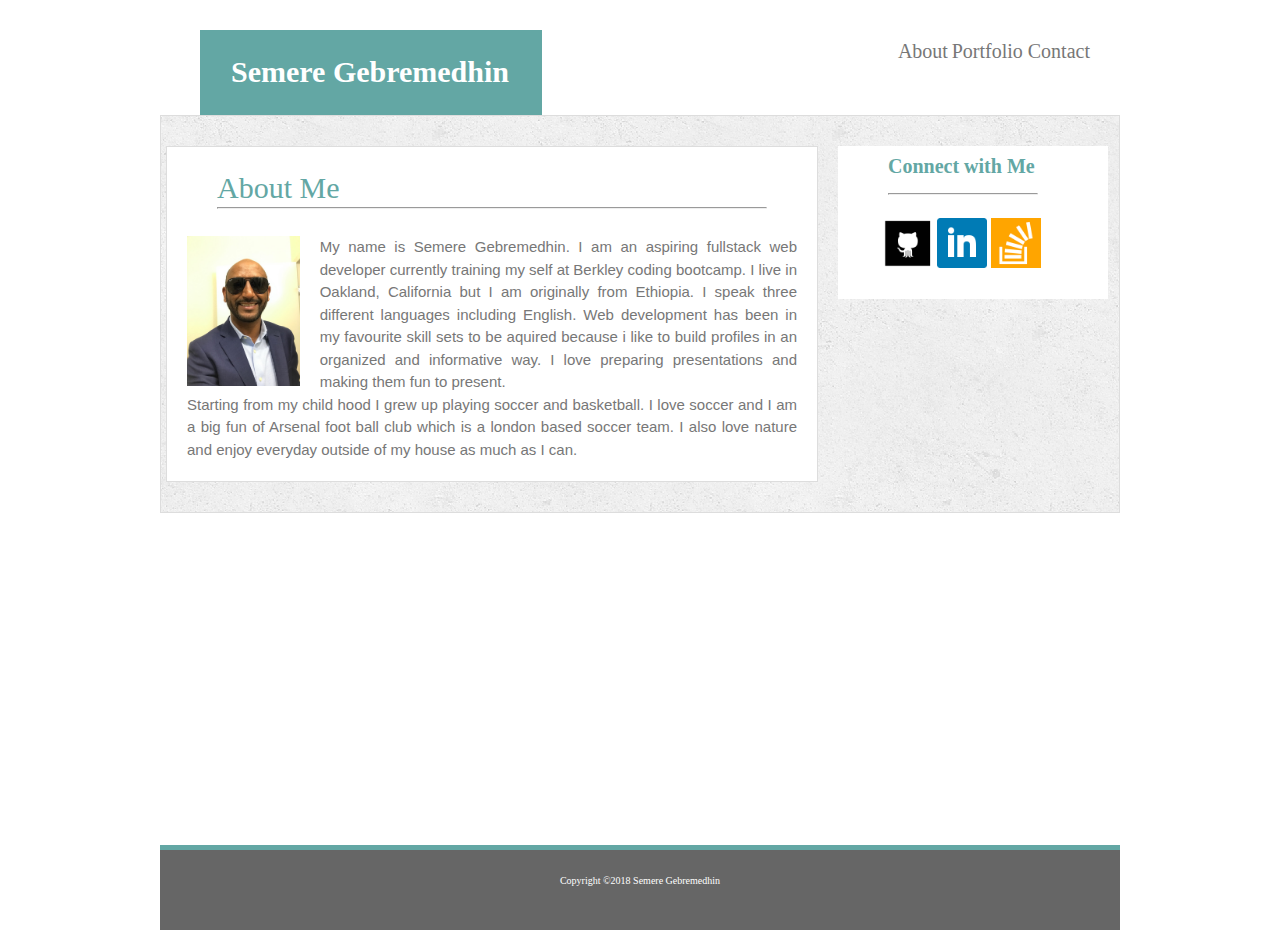
<file: index.html>
<!DOCTYPE html>
<html>

<head>
    <meta charset="utf-8" />
    <meta http-equiv="X-UA-Compatible" content="IE=edge">
    <title>Semere's Portfolio</title>
    <meta name="viewport" content="width=device-width, initial-scale=1">
    <link rel="stylesheet" type="text/css" media="screen" href="assets/css/reset.css"/>
    <link rel="stylesheet" type="text/css" media="screen" href="assets/css/style.css"/>

</head>

<body>
    <div class="big_wrapper">
        <header>
            <nav>
                <ul>
                    <li>
                        <a href="index.html" target="_blank">About</a>
                    </li>
                    <li>
                        <a href="portfolio.html" target="_blank">Portfolio </a>
                    </li>
                    <li>
                        <a href="contact.html" target="_blank">Contact</a>
                    </li>
                </ul>
            </nav>
            <h1>Semere Gebremedhin</h1>
        </header>

        <div class="wrapper">
            <div class="main-content">
                <h2>About Me</h2>
                <hr class="line">
                <div class="inside-content">
                    <p>
                        <img id="my-image" src="assets/images/seme.jpg" height="250px" alt="Semere's picture">

                    </p>
                    <p class="description"> My name is Semere Gebremedhin. I am an aspiring fullstack web developer currently training my self at
                        Berkley coding bootcamp. I live in Oakland, California but I am originally from Ethiopia. I speak
                        three different languages including English. Web development has been in my favourite skill sets
                        to be aquired because i like to build profiles in an organized and informative way. I love preparing
                        presentations and making them fun to present.
                    </p>
                    <p class="para2">
                        Starting from my child hood I grew up playing soccer and basketball. I love soccer and I am a big fun of Arsenal foot ball
                        club which is a london based soccer team. I also love nature and enjoy everyday outside of my house
                        as much as I can.
                    </p>
                </div>
            </div>
            <div class="aside">
                <P class="connect">Connect with Me</P>
                <hr class="line-i">
                <div class="icons">
                    <a href="https://github.com/semegoita" target="_blank">
                        <img width="50px" height="50px" class="github" src="assets/images/github.png" alt="github-logo">
                    </a>
                    <a href="https://www.linkedin.com/feed/?trk=hb_signin" target="_blank">
                        <img width="50px" height="50px" class="linkedin" src="assets/images/linkedin.png" alt="linkedin-logo">
                    </a>
                    <a href="https://stackoverflow.com/users/9219258/semegoita" target="_blank">
                        <img width="50px" height="50px" class="stack" src="assets/images/stackoverflow.png" alt="stackoverflow-logo">
                    </a>
                </div>

            </div>
        </div>
        <footer class="footer">
            Copyright &copy;2018 Semere Gebremedhin
        </footer>
    </div>
    </div>
</body>

</html>
</file>
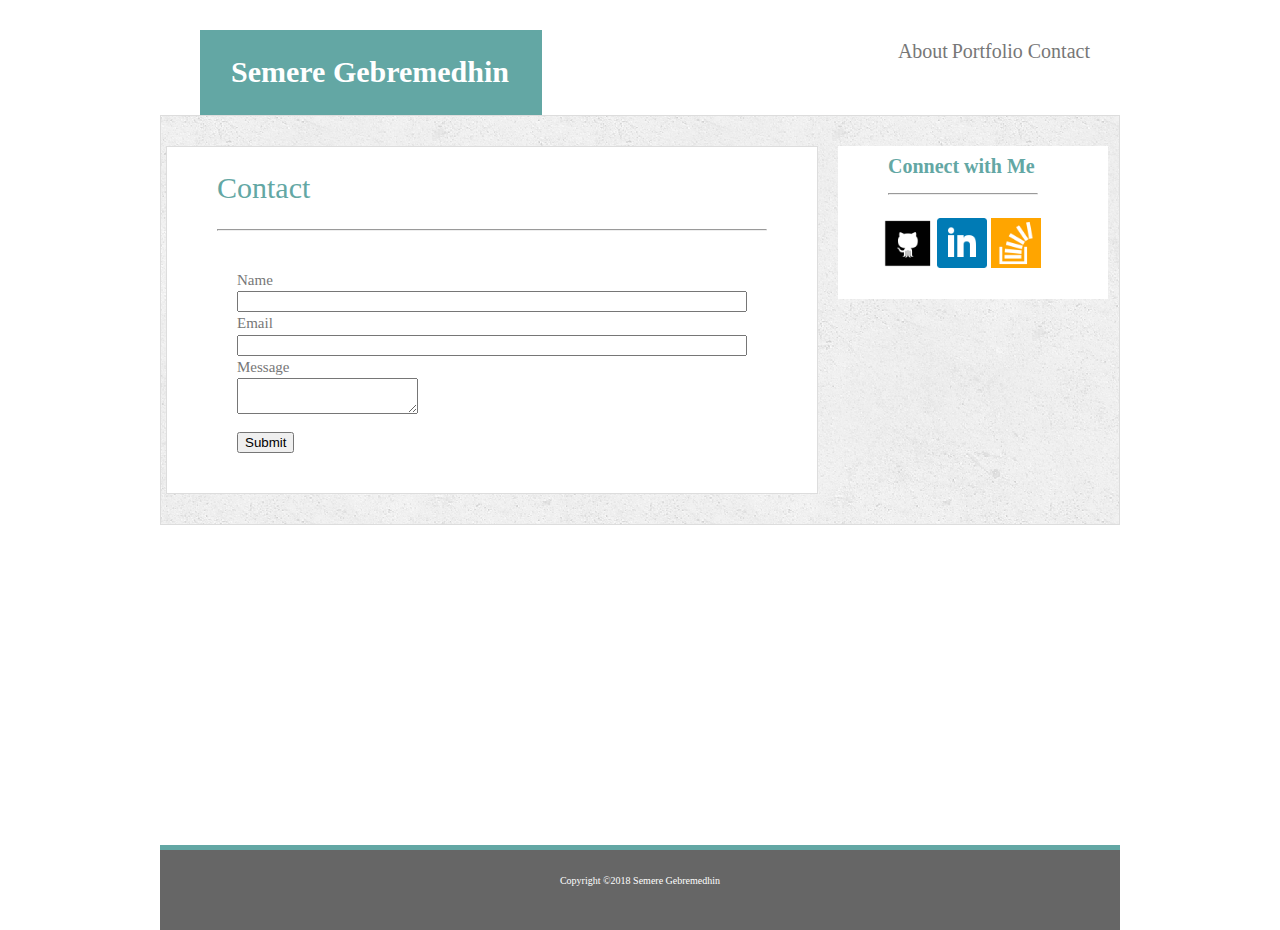
<file: contact.html>
<!DOCTYPE html>
<html>

<head>
    <meta charset="utf-8" />
    <meta http-equiv="X-UA-Compatible" content="IE=edge">
    <title>Semere's Portfolio</title>
    <meta name="viewport" content="width=device-width, initial-scale=1">
    <link rel="stylesheet" type="text/css" media="screen" href="assets/css/reset.css"/>
    <link rel="stylesheet" type="text/css" media="screen" href="assets/css/style.css" />
</head>

<body>
    <div class="big_wrapper">
        <header>
            <nav>
                <ul>
                    <li>
                        <a href="index.html" target="_blank">About</a>
                    </li>
                    <li>
                        <a href="portfolio.html" target="_blank">Portfolio </a>
                    </li>
                    <li>
                        <a href="contact.html" target="_blank">Contact</a>
                    </li>
                </ul>
            </nav>
            <h1>Semere Gebremedhin</h1>
        </header>

        <div class="wrapper">
            <div class="main-content">
                <h2>Contact</h2>
                <br>
                <hr class="line">
                <div class="form">
                    <form action="form-submit.php" method="GET">
                        <!--<div class="name"> Name</div>-->
                        <div class="label">Name</div>
                        <div class="row">
                            <input type="text" name="Full-name">
                        </div>
                        <div class="label">Email</div>  
                        <div class="row">
                            <input type="text" name="email">
                        </div>

                         <div class="label">Message</div> 

                        <div class="textarea">
                            <textarea name="message"></textarea>
                        </div>
                        <div class="submit">
                            <input type="submit">
                        </div>
                </div>
            </div>
            <div class="aside">
                <P class="connect">Connect with Me</P>
                <hr class="line-i">
                <div class="icons">
                    <a href="https://github.com/semegoita" target="_blank">
                        <img width="50px" height="50px" class="github" src="assets/images/github.png" alt="github-logo">
                    </a>
                    <a href="https://www.linkedin.com/feed/?trk=hb_signin" target="_blank">
                        <img width="50px" height="50px" class="linkedin" src="assets/images/linkedin.png" alt="linkedin-logo">
                    </a>
                    <a href="https://stackoverflow.com/users/9219258/semegoita" target="_blank">
                        <img width="50px" height="50px" class="stack" src="assets/images/stackoverflow.png" alt="stackoverflow-logo">
                    </a>
                </div>

            </div>
        </div>
        <footer class="footer">
            Copyright &copy;2018 Semere Gebremedhin
        </footer>
    </div>
</body>

</html>
</file>
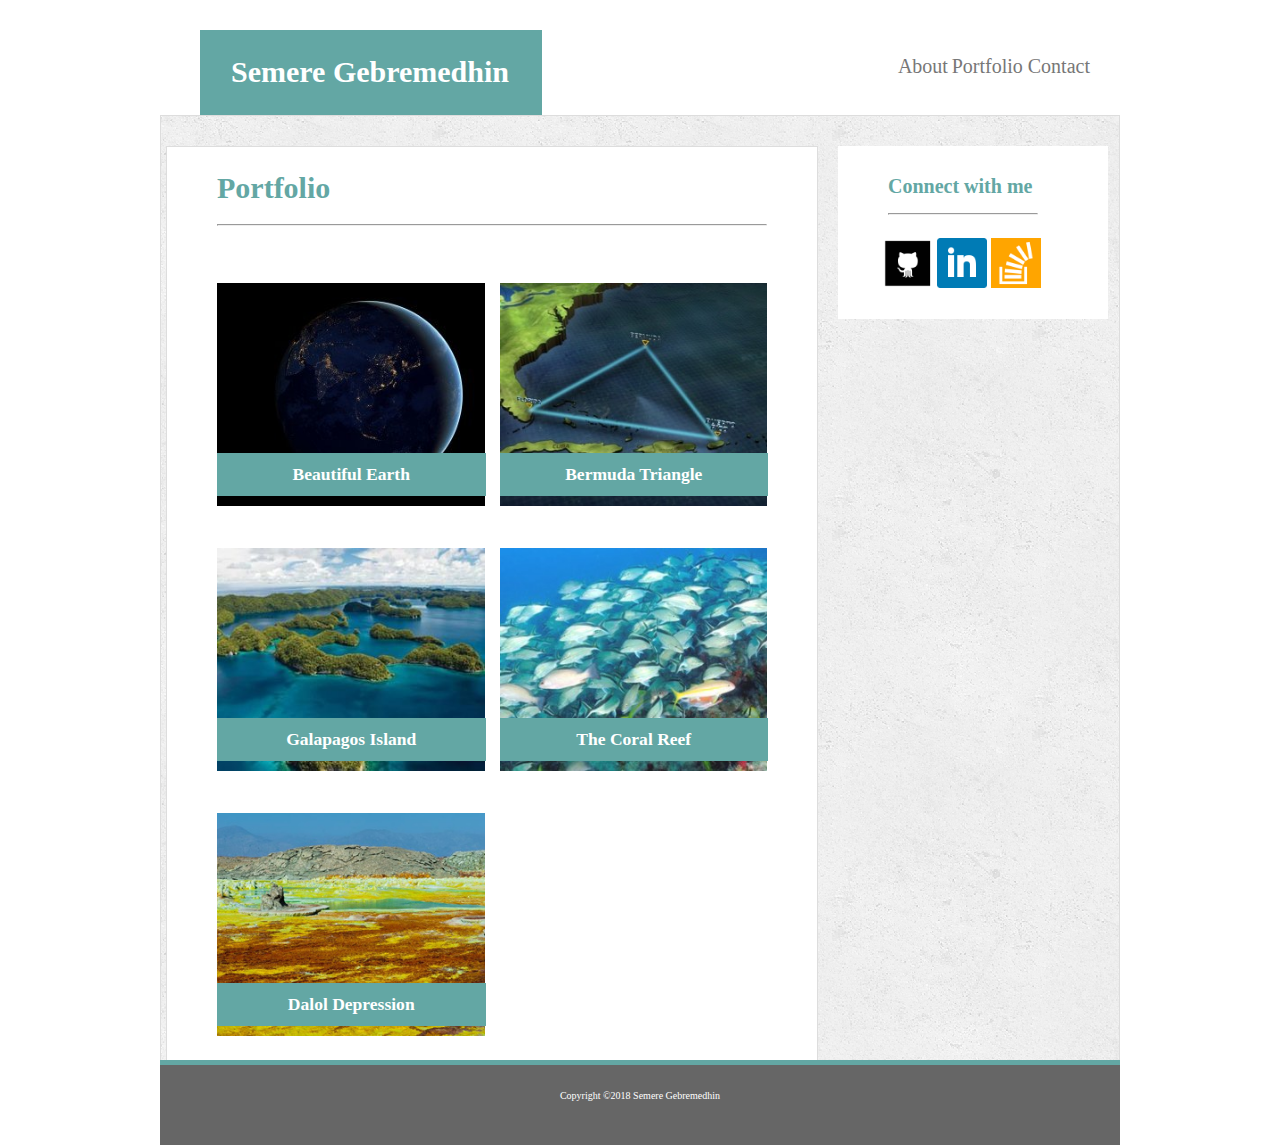
<file: portfolio.html>
<!DOCTYPE html>
<html>

<head>
    <meta charset="utf-8" />
    <meta http-equiv="X-UA-Compatible" content="IE=edge">
    <title>Semere's Portfolio</title>
    <meta name="viewport" content="width=device-width, initial-scale=1">
    <link rel="stylesheet" type="text/css" media="screen" href="assets/css/style.css" />
</head>

<body>
    <div class="big_wrapper">
        <header>
            <nav>
                <ul>
                    <li>
                        <a href="index.html" target="_blank">About</a>
                    </li>
                    <li>
                        <a href="portfolio.html" target="_blank">Portfolio </a>
                    </li>
                    <li>
                        <a href="contact.html" target="_blank">Contact</a>
                    </li>
                </ul>
            </nav>
            <h1>Semere Gebremedhin</h1>
        </header>

        <div class="wrapper">
            <div class="main-content">
                <h2>Portfolio</h2>
                <hr class="line">
                <div class="container">
                    <div class="image-1">
                        <h3 class="earth">Beautiful Earth</h3>
                        <img src="assets/images/earth.jpg" alt="Bermuda Triangle" style="width:100%;">
                    </div>
                    <div class="image-2">
                        <h3 class="bermuda">Bermuda Triangle</h3>
                        <img src="assets/images/bermuda.jpg" alt="Bermuda Triangle" style="width:100%;">
                    </div>
                    <div class="image-3">
                        <h3 class="galapagos">Galapagos Island</h3>
                        <img src="assets/images/galapagos.jpg" alt="Bermuda Triangle" style="width:100%;">
                    </div>
                    <div class="image-4">
                        <h3 class="reef">The Coral Reef</h3>
                        <img src="assets/images/coral-reef.jpg" alt="Bermuda Triangle" style="width:100%;">
                    </div>
                    <div class="image-5">
                        <h3 class="dalol">Dalol Depression</h3>
                        <img src="assets/images/dalol.jpg" alt="Bermuda Triangle" style="width:100%;">
                    </div>
                </div>
            </div>
            <div class="aside">
                <P class="connect">Connect with me</P>
                <hr class="line-i">
                
                <div class="icons">
                    <a href="https://github.com/semegoita" target="_blank">
                        <img width="50px" height="50px" class="github" src="assets/images/github.png" alt="github-logo">
                    </a>
                    <a href="https://www.linkedin.com/feed/?trk=hb_signin" target="_blank">
                        <img width="50px" height="50px" class="linkedin" src="assets/images/linkedin.png" alt="linkedin-logo">
                    </a>
                    <a href="https://stackoverflow.com/users/9219258/semegoita" target="_blank">
                        <img width="50px" height="50px" class="stack" src="assets/images/stackoverflow.png" alt="stackoverflow-logo">
                    </a>
                </div>

            </div>
        </div>
        <footer class="footer">
            Copyright &copy;2018 Semere Gebremedhin
        </footer>
    </div>
</body>

</html>
</file>
<file: assets/css/style.css>
html{
    height: 100%;
    margin:0;
    padding: 0;
}
.big_wrapper{
    position: relative;
    min-height: 100%;
    margin:20px auto;
    width: 960px;
    border: 1px transparent #dddddd;
}
body{
    margin: 0px auto;
    padding: 0;
    height: 100%;
    color: #777777;
    font-family:'Times New Roman', Times, serif;
    font-size: 15px;
    line-height: 150%;

}
h1{
    font-size: 2em;
    color: #ffffff;
    background-color: #63a7a4;
    padding: 31px;
    width: 280px;
    margin-left: 40px;
    margin-top: 30px;
    margin-bottom: 0;
    font-weight: bold;
}
nav ul {   
    list-style-type: none;
    float: right;
    margin-right: 20px;
    padding:10px;
}
nav li {
    background-color: #ffffff;
    display: inline;

}
nav a:link, nav a:visited{
    text-decoration: none;
    color: #777777;
    text-align: center;
    font-size: 20px;
}
nav a:hover{
    background-color: #ffffff;
}
.wrapper{
    clear: both;
    overflow: auto;
    background-image:url("../images/concrete.png");
    border: 1px solid #dddddd;
}
.main-content{
    float: left;
    width: 650px;
    background-color: #ffffff;
    margin-left: 5px;
    margin-top: 30px;
    margin-bottom: 30px;
    border: 1px solid #dddddd;
}
.inside-content{
    padding: 20px;
    font-family: Verdana, Geneva, Tahoma, sans-serif;
    line-height: 200%;
}
h2{
    color: #63a7a4;
    font-size: 30px;
    margin-top: 30px;
    margin-left: 50px;
    padding: 20;
}
#my-image {
    height: 150px;
    float: left;
    margin-right: 20px;
}
.description, .para2 {
    line-height: 150%;
    text-align: justify;
}
.aside{
    margin-left: 20px;
    margin-top: 30px;
    float: left;
    background-color:#ffffff;
    width: 270px;
}
.line-i{
   margin-left: 50px;
   margin-right:70px;
}
.connect {
    color: #63a7a4;
    margin-left: 50px;
    margin-bottom: 0;
    font-size: 20px;
    line-height: 200%;
    font-weight: bold;
}
.icons{
    margin-left: 30px;
    margin-bottom: 10px;
    padding: 15px;
    width: 180px;
    clear: both;
}
.icons a:link{
    text-decoration: none;
}
.footer{
    position: absolute;
    height: 40px;
    width: 920px;
    left: 0;
    bottom: 0;
    border-top: 5px solid #63a7a4;
    margin-bottom: 0;
    color: white;
    font-size: 10px;
    clear: both;
    overflow: auto;
    padding: 20px;
    background-color: #666666;
    text-align: center;
}
.line{
    margin-left: 50px;
    margin-right: 50px;
}
.container{
   
    position: relative;
    text-align: center;
    color: #ffffff;
    display: grid;
    grid-template-columns: 1fr 1fr;
    grid-auto-columns: minmax(300px,auto);
    padding: 50px;
    grid-gap: 1em;

}
.image-1, .image-2, .image-3, .image-4, .image-5 {
    position: relative;
    height: 250px;
}
h3{

    color: #ffffff;
    background-color: #63a7a4;
    
}
.earth, .bermuda, .galapagos, .reef, .dalol{
    position: absolute;
    top:170px;
    left: 0;
    width: 248.5px;
    margin: 0 auto;
    padding: 10px;

}
.form{
    padding: 30px;
}

.row{
   padding: 0 40px 0 40px;
   display: flex;
}
.textarea{
    padding: 0 40px 0 40px;
}
.row input{
    flex: 1;
}
.label{
   margin-left: 40px;
}
.form label{
    margin-left: 40px;;
}
.submit{
    margin-left: 30px;
    padding: 10px;

}
</file>
